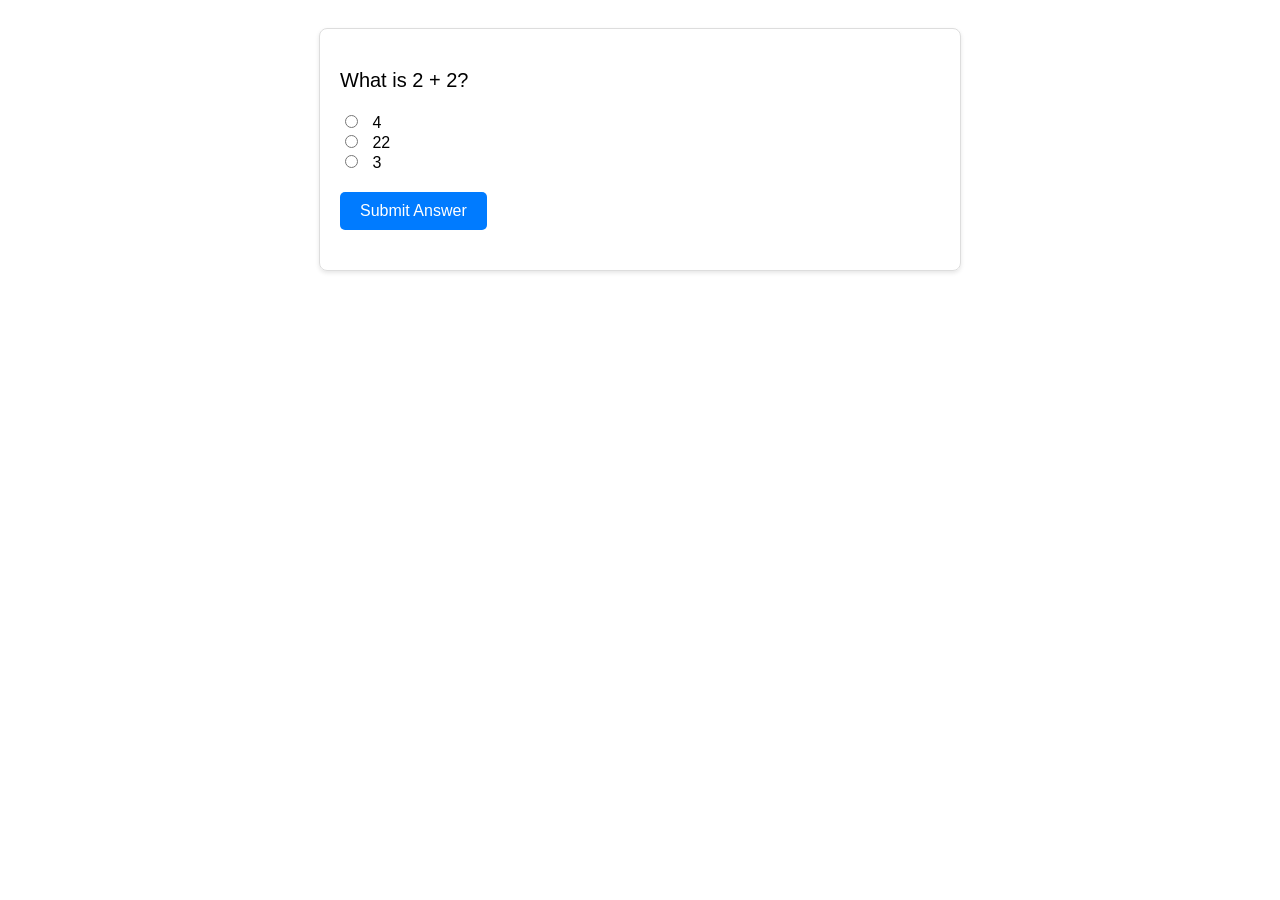
<file: ALX_Simple_Quiz/index.html>
<!DOCTYPE html>
<html lang="en">
<head>
    <meta charset="UTF-8">
    <title>External CSS Example</title>
    <link rel="stylesheet" href="styles.css">
    <title>Simple Quiz</title>
</head>
<body>
    <div id="quiz-container">
        <p id="quiz-question">What is 2 + 2?</p>
        <div>
            <input type="radio" id="choice1" name="quiz" value="4">
            <label for="choice1">4</label><br>
            <input type="radio" id="choice2" name="quiz" value="22">
            <label for="choice2">22</label><br>
            <input type="radio" id="choice3" name="quiz" value="3">
            <label for="choice3">3</label>
        </div>
        <button id="submit-answer">Submit Answer</button>
        <p id="feedback"></p>
    </div>
    <script src="quiz.js"></script>
</body>
</html>
</file>
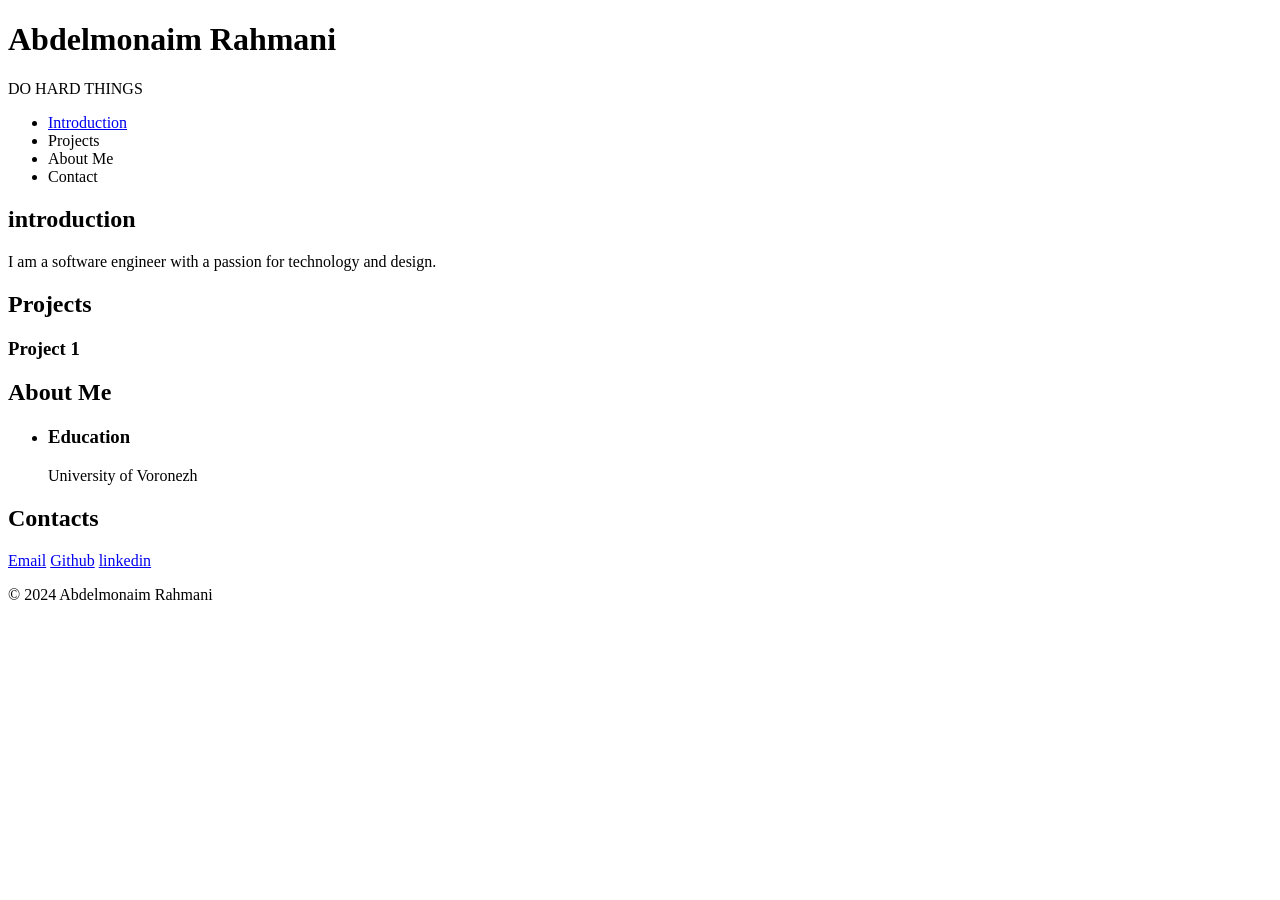
<file: portfolio/index.html>
<!DOCTYPE html>
<html lang="en">
  <head>
    <meta charset="utf-8" />
    <meta name="viewport" content="width=device-width, initial-scale=1.0" />
    <title>Personal Portfolio</title>
  </head>
  <body>
    <header>
      <h1>Abdelmonaim Rahmani</h1>
      <p>DO HARD THINGS</p>
      <nav>
        <ul>
          <li><a href="#introduction">Introduction</a></li>
          <li><a href="#projects"></a>Projects</li>
          <li><a href="#about me"></a>About Me</li>
          <li><a href="#contact"></a>Contact</li>
        </ul>
      </nav>
    </header>

    <section id="introduction">
      <h2>introduction</h2>
      <p>
        I am a software engineer with a passion for technology and design.
      </p>
    </section>

    <section id="projects">
      <h2>Projects</h2>
      <article class="projects">
        <h3>Project 1</h3>
        <p></p>
        <a href="" target="_blank"></a>
      </article>
    </section>

    <section id="about">
      <h2>About Me</h2>
      <ul>
        <li>
          <h3>Education</h3>
          <p>
            University of Voronezh
          </p>
        </li>
      </ul>
    </section>

    <section id="contact">
      <h2>Contacts</h2>
      <a href="mailto:mounaimrahmani9@gmail.com" target="_blank">Email</a>
      <a href="https://github.com/mounaim18" target="_blank">Github</a>
      <a href="https://www.linkedin.com/in/abdelmonaim-rahmani">linkedin</a>
    </section>

    <article></article>

    <footer>
      <p></p>
      &copy; 2024 Abdelmonaim Rahmani
    </footer>
  </body>
</html>
</file>
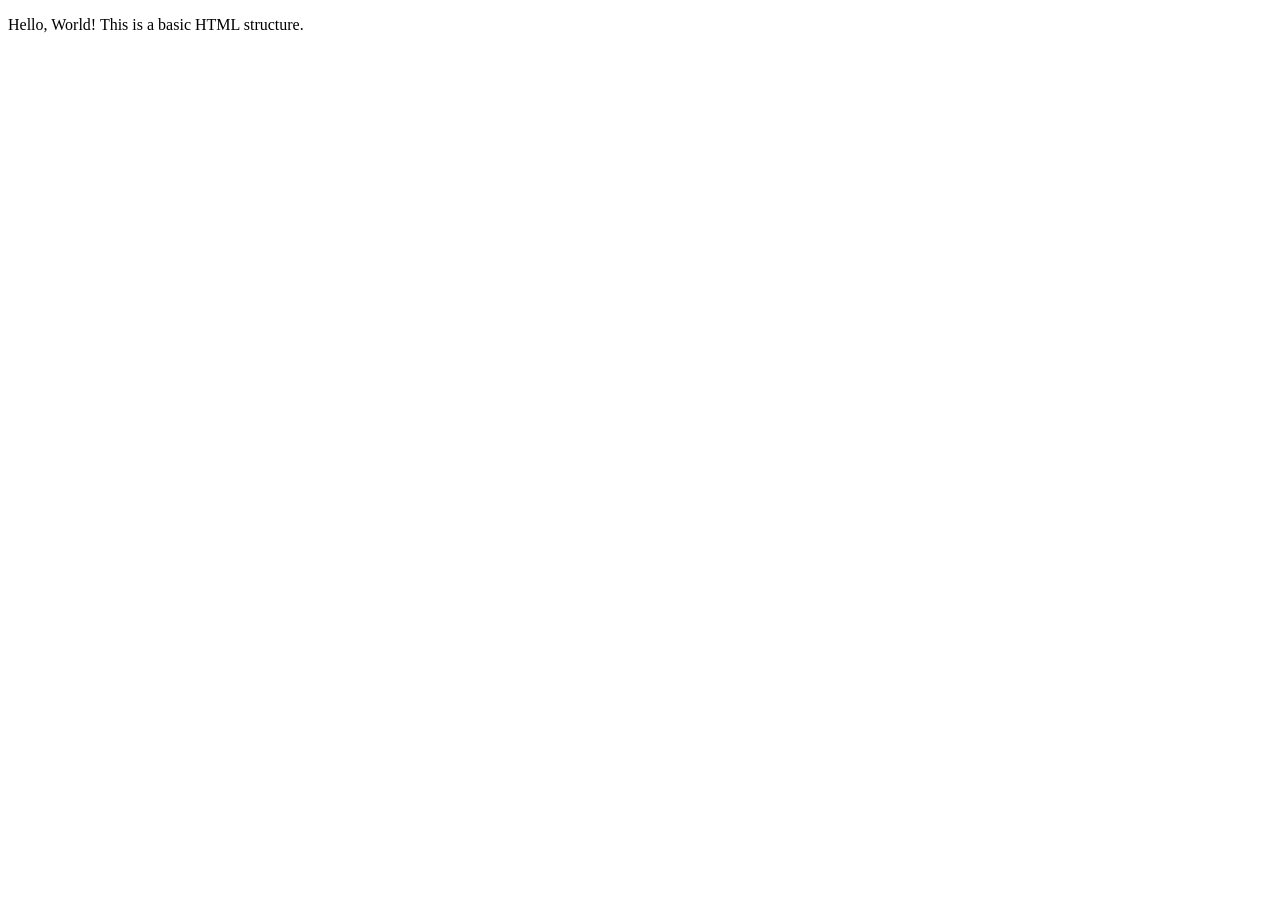
<file: html_basic/base_index.html>
<!DOCTYPE html>
<html lang="en">
<head>
    <meta charset="UTF-8">
    <meta name="viewport" content="width=device-width, initial-scale=1.0">
    <title>Basic Structure</title>
</head>
<body>
    <p>Hello, World! This is a basic HTML structure.</p>
</body>
</html>
</file>
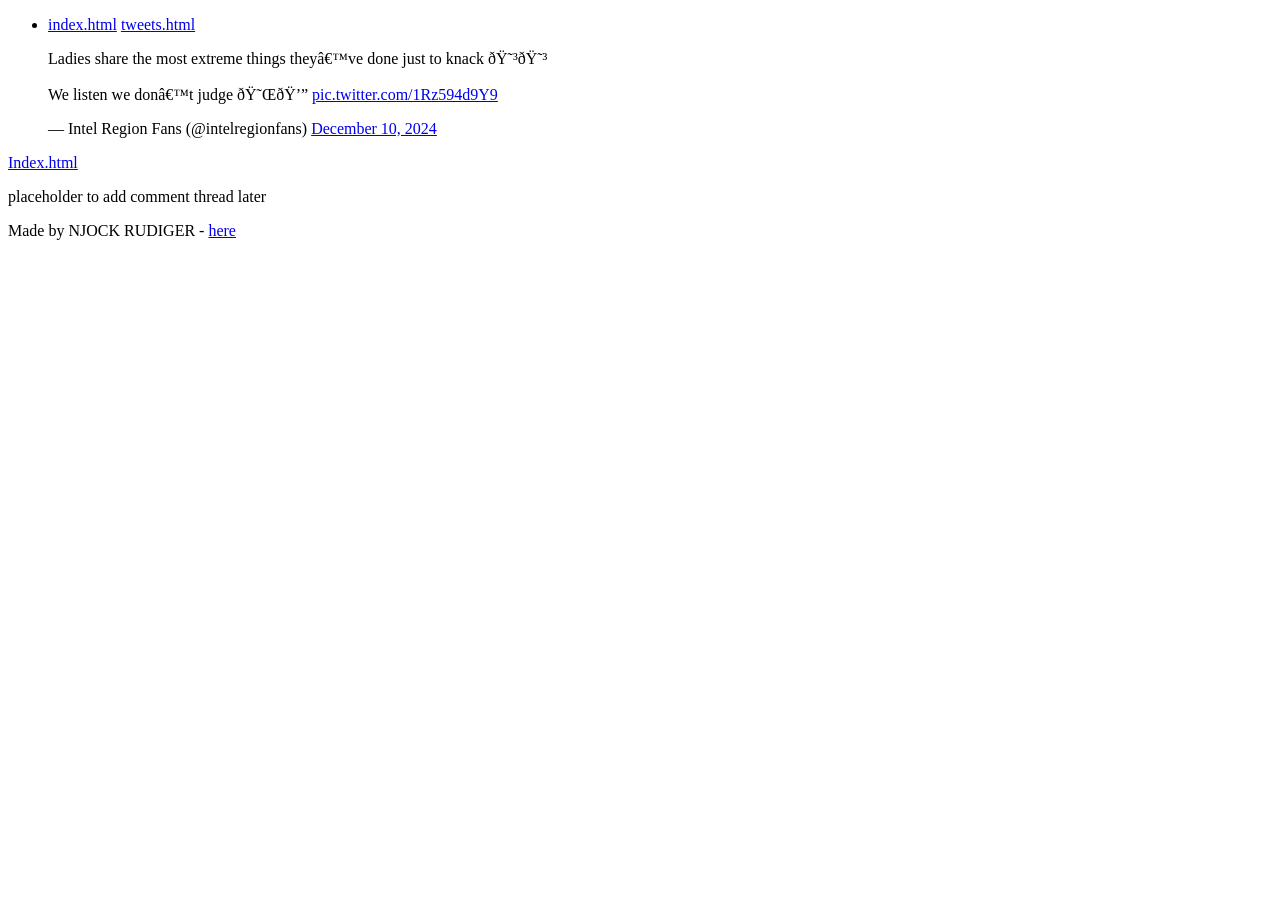
<file: html_basic/tweets.html>
<!DOCTYPE html>
<html lang="en">
  <head>
    <title>My first Portfolio</title>
  </head>

  <body>
    <header>
      <ul>
        <li>
          <a href="index.html">index.html</a>
          <a href="tweets.html">tweets.html</a>
        </li>
      </ul>
    </header>

    <main>
      <article>
        <blockquote class="twitter-tweet">
          <p lang="en" dir="ltr">
            Ladies share the most extreme things they’ve done just to knack
            😳😳<br /><br />We listen we don’t judge 😌💔
            <a href="https://t.co/1Rz594d9Y9">pic.twitter.com/1Rz594d9Y9</a>
          </p>
          &mdash; Intel Region Fans (@intelregionfans)
          <a
            href="https://twitter.com/intelregionfans/status/1866376160327901381?ref_src=twsrc%5Etfw"
            >December 10, 2024
          </a>
        </blockquote>
        <script
          async
          src="https://platform.twitter.com/widgets.js"
          charset="utf-8"></script>

        <a href="index.html">Index.html</a>
      </article>
      <aside>
        <p>placeholder to add comment thread later</p>
      </aside>
    </main>

    <footer>
     <p>Made by NJOCK RUDIGER - <a href="https://platform.twitter.com/widgets.js" target="_blank">here</a></p> 
    </footer>
  </body>
</html>
</file>
<file: ALX_Simple_Quiz/styles.css>
body {
    font-family: Arial, sans-serif;
    padding: 20px;
}

#quiz-container {
    max-width: 600px;
    margin: auto;
    padding: 20px;
    border: 1px solid #ddd;
    border-radius: 8px;
    box-shadow: 0 2px 4px rgba(0,0,0,0.1);
}

#quiz-question {
    font-size: 20px;
    margin-bottom: 20px;
}

input[type="radio"] {
    margin-right: 10px;
}

label {
    margin-right: 30px;
    cursor: pointer;
}

#submit-answer {
    display: block;
    margin-top: 20px;
    padding: 10px 20px;
    background-color: #007bff;
    color: white;
    border: none;
    border-radius: 5px;
    cursor: pointer;
    font-size: 16px;
}

#submit-answer:hover {
    background-color: #0056b3;
}

#feedback {
    margin-top: 20px;
    font-size: 18px;
}
</file>
